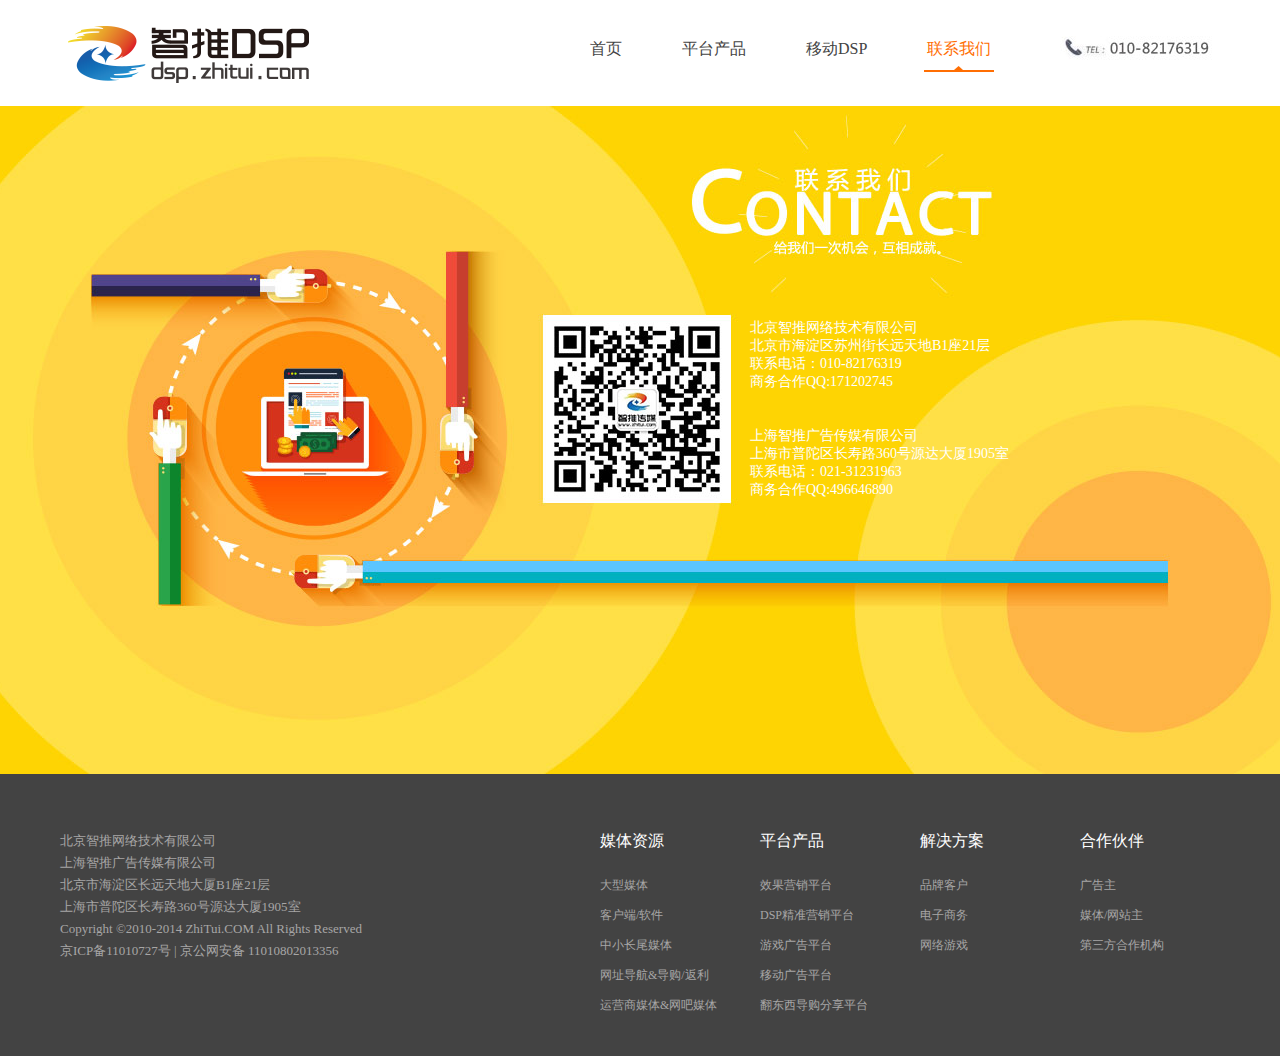
<file: zhitui/Catact.html>
<!DOCTYPE html PUBLIC "-//W3C//DTD XHTML 1.0 Transitional//EN" "http://www.w3.org/TR/xhtml1/DTD/xhtml1-transitional.dtd">
<html xmlns="http://www.w3.org/1999/xhtml">
<head>
<meta http-equiv="Content-Type" content="text/html; charset=utf-8" />
<title>智推传媒 - 智能推广精准营销平台</title>
<link rel="stylesheet" type="text/css" href="style/style.css">
<script type='text/javascript' src='js/jquery-1.7.2.min.js'></script>
<script type="text/javascript" src="js/superslide.2.1.js"></script>
<script type="text/javascript" src="js/gotoTop.js"></script>
<script type="text/javascript">
$(function(){
    $(".backToTop").goToTop();
    $(window).bind('scroll resize',function(){
        $(".backToTop").goToTop({
            pageWidth:1180,
            duration:0
        });
    });
});
//function t_close(){
//  $(".tips").hide();
//}
//setInterval(function(){
//  $(".tips").off
//  t_close();              
//},5000);
</script>
<!--IE6透明判断-->
<!--[if IE 6]>
<script src="js/DD_belatedPNG_0.0.8a-min.js"></script>
<script>
DD_belatedPNG.fix('.flash_bar,#tit_fc1,#tit_fc2,#tit_fc3,#tit_fc4,#flashLine');
</script>
<![endif]-->
<style>
/* 焦点图 */
img {border:0;}
.fullSlide {width:100%;position:relative;height:450px;}
.fullSlide .bd {margin:0 auto;position:relative;z-index:0;overflow:hidden;}
.fullSlide .bd ul {width:100% !important;}
.fullSlide .bd li {width:100% !important;height:450px;overflow:hidden;text-align:center;}
.fullSlide .bd li a {display:block;height:450px;}
.fullSlide .hd {width:100%;position:absolute;z-index:1;bottom:0;left:0;height:30px;line-height:30px;}
.fullSlide .hd ul {text-align:center;}
.fullSlide .hd ul li {cursor:pointer;display:inline-block;*display:inline;zoom:1;width:8px; height:8px;margin:5px;overflow:hidden;background:url(images/tg_flash_p.png);filter:alpha(opacity=50);opacity:0.5;line-height:999px;}
.fullSlide .hd ul .on {width:8px; height:8px;/* background: url(images/tg_flash_p.png) no-repeat 0px 0px;*/ cursor:pointer;
background:url(images/tg_flash_p2.png) no-repeat 0px 0px; _background:none; _filter:progid:DXImageTransform.Microsoft.AlphaImageLoader(src="images/tg_flash_p2.png" ,sizingMethod="crop"); margin:5px;}
.fullSlide .prev,.fullSlide .next {display:block;position:absolute;z-index:1;top:50%;margin-top:-30px;left:15%;z-index:1;width:60px;height:75px;
background:url(images/slider-arrow.png) -195px -107px  no-repeat;cursor:pointer;filter:alpha(opacity=50);opacity:0.5;display:none;}
.fullSlide .next {left:auto;right:15%;background-position:-4px -107px;}

/* 返回顶部 */
a.backToTop{width:60px; height:60px; background:#eaeaea url(images/top.gif) no-repeat -51px 0; text-indent:-999em}
a.backToTop:hover{background-position:-113px 0}

/*图片循环轮播css  
.switch{height:310px;overflow:hidden;position:relative;margin:0px auto;}

.switch ul{width:2500px;height:310px;position:absolute;top:0;left:0;margin:0;padding:0;}
.switch ul li{float:left;width:710px;}
#focusNum{width:160px;height:30px;overflow:hidden;margin:0 auto;}
#focusNum a{display:block; float:left; width:12px; height:12px; background:url(images/in_47.jpg) no-repeat; margin-right:16px;}
#focusNum a:hover{background:url(images/in_45.jpg) no-repeat;}
#focusNum a.hoverCl{background:url(images/in_45.jpg) no-repeat;}
*/
</style>
</head>

<body>
<!--<div class="tips">
    <div class="t_btn"><a href="javascript:t_close();">X</a></div>
    <div class="t_content">
        效果营销平台（CPS联盟平台）请访问 &nbsp;&nbsp;<a href="http://union.zhitui.com" target="_blank"><b>union.zhitui.com</b></a> &nbsp;，&nbsp;感谢大家一直以来的支持与信任！
    </div>
</div>-->
<div class="pub_h">
  <div class="main_c pr">
    <h1 class="m_logo"><a href="/"><a href="/"><img src="images/logo.png" width="260" height="90" /></a></a></h1>
    <div class="m_nav">
        <a href="index.html" title="首页" >首页</a>
        <a href="Product.html"  title="平台产品">平台产品</a>
        <a href="MobileDsp.html"  title="移动DSP" >移动DSP</a>
        <a href="Catact.html" class="nvb" title="联系我们" >联系我们</a>
    </div>
    <div><span class="phone"><img src="images/contact_phone.jpg"></span></div>
  </div>
</div>
  <div class="dsp4">
    <div class="dsp4_area">
      <div class="txt">
          北京智推网络技术有限公司</br>
          北京市海淀区苏州街长远天地B1座21层</br>
          联系电话：010-82176319</br>
          商务合作QQ:171202745</br>
</br></br>

          上海智推广告传媒有限公司</br>
          上海市普陀区长寿路360号源达大厦1905室</br>
          联系电话：021-31231963</br>
          商务合作QQ:496646890</br>
       </div>
    </div>

    
  </div> 
</div> 
</div>   
<!-- 合作开始 —-->

  </div>
<!-- 合作结束—-->

<!-- 页脚开始-->  
    <div class="c f">
       <div class="fot">
           <div class="foo">
              <span class="bs">北京智推网络技术有限公司</span><br />
              <span class="bs">上海智推广告传媒有限公司</span><br />
              北京市海淀区长远天地大厦B1座21层<br />
              上海市普陀区长寿路360号源达大厦1905室<br />
              Copyright ©2010-2014 ZhiTui.COM All Rights Reserved<br/>
              <a href="" style="color:#a7a6a6;">京ICP备11010727号</a>&nbsp;|&nbsp;京公网安备 11010802013356
           </div>
           <div class="foa">
              <div class="fta"><a href="http://www.zhitui.com/media.html" target="_blank">媒体资源</a></div>
              <div class="ftb">
                  <a href="http://www.zhitui.com/media.html?#md3" target="_blank">大型媒体</a><br />
                  <a href="http://www.zhitui.com/media.html?#md4" target="_blank">客户端/软件</a><br />
                  <a href="http://www.zhitui.com/media.html?#md2" target="_blank">中小长尾媒体</a><br />
                  <a href="http://www.zhitui.com/media.html?#md5" target="_blank">网址导航&amp;导购/返利</a><br />
                  <a href="http://www.zhitui.com/media.html?#md7" target="_blank">运营商媒体&amp;网吧媒体</a>
             </div>
           </div>
           <div class="foa">
              <div class="fta"><a href="http://www.zhitui.com/products.html" target="_blank">平台产品</a></div>
              <div class="ftb">
                <a href="http://www.zhitui.com/products.html?#cp1" target="_blank">效果营销平台</a><br />
                <a href="http://www.zhitui.com/products.html?#cp2" target="_blank">DSP精准营销平台</a><br />
                <a href="http://www.zhitui.com/products.html?#cp3" target="_blank">游戏广告平台</a><br />
                <a href="http://www.zhitui.com/products.html?#cp4" target="_blank">移动广告平台</a><br />
                <a href="http://www.zhitui.com/products.html?#cp5" target="_blank">翻东西导购分享平台</a>
              </div>
           </div>
           <div class="foa">
              <div class="fta"><a href="http://www.zhitui.com/solution.html" target="_blank">解决方案</a></div>
              <div class="ftb">
                 <a href="http://www.zhitui.com/solution.html?#st_03" target="_blank">品牌客户</a><br />
                 <a href="http://www.zhitui.com/solution.html?#st_01" target="_blank">电子商务</a><br />
                 <a href="http://www.zhitui.com/solution.html?#st_02" target="_blank">网络游戏</a><br />
             </div>
           </div>
           <div class="foa">
              <div class="fta"><a href="http://www.zhitui.com/partner.html" target="_blank">合作伙伴</a></div>
              <div class="ftb">
                 <a href="http://www.zhitui.com/partner.html?#pter_01" target="_blank">广告主</a><br />
                 <a href="http://www.zhitui.com/partner.html?#pter_02" target="_blank">媒体/网站主</a><br />
                 <a href="http://www.zhitui.com/partner.html?#pter_03" target="_blank">第三方合作机构</a>
              </div>
           </div>
       
       </div>
    
    </div>
<!-- 页脚结束-->   
</body>
</html>
</file>
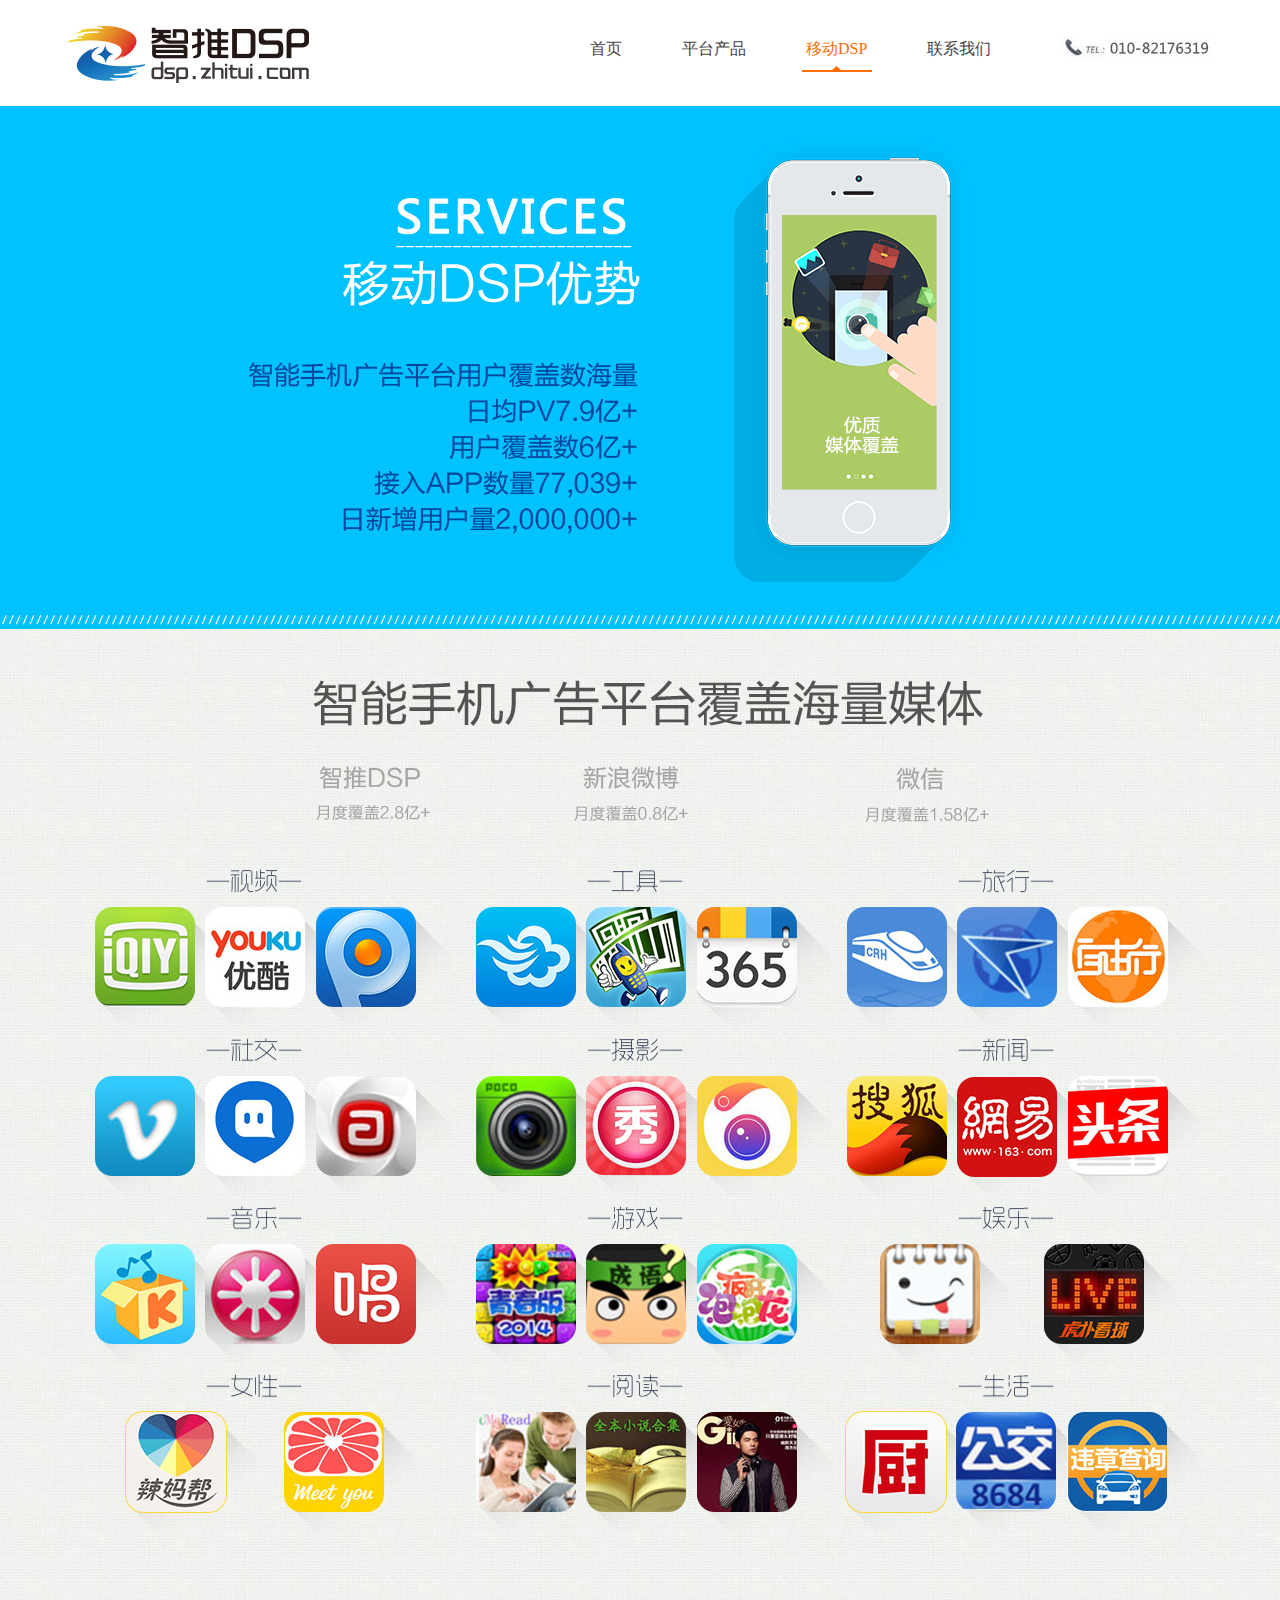
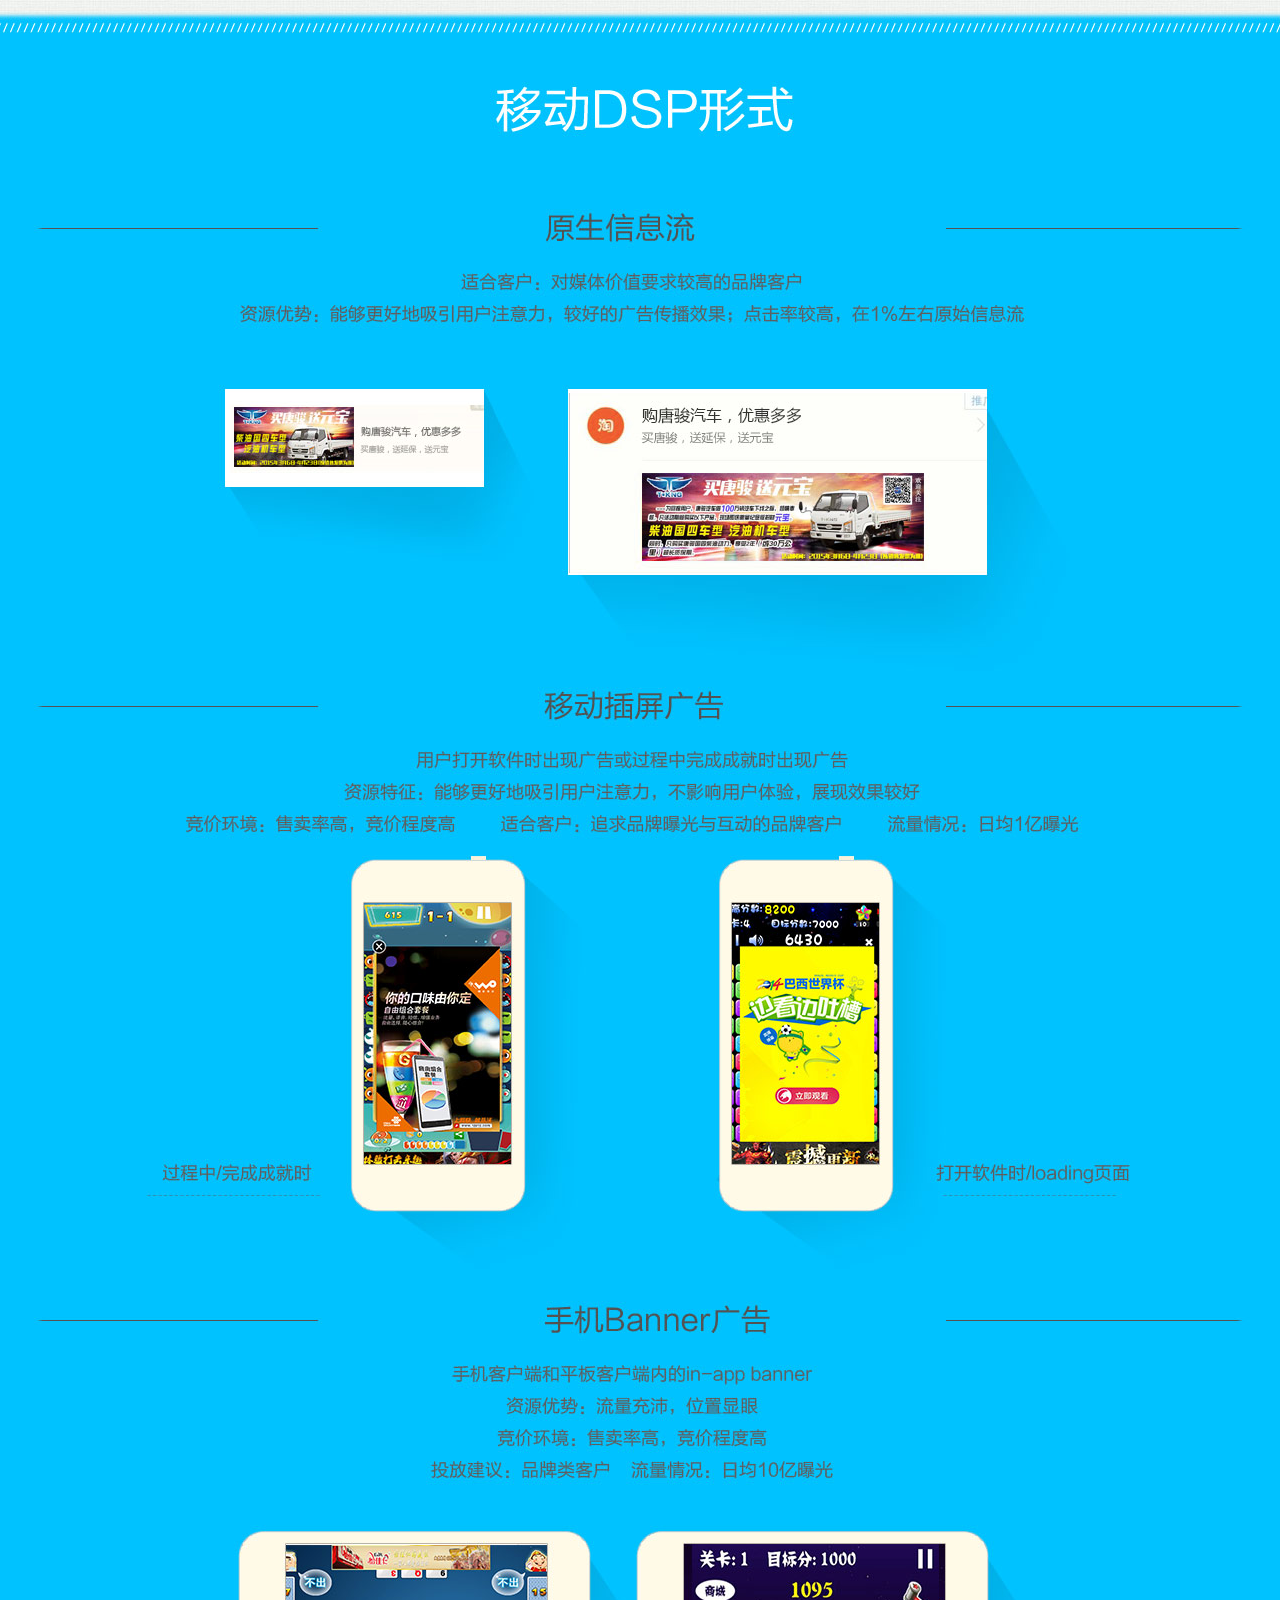
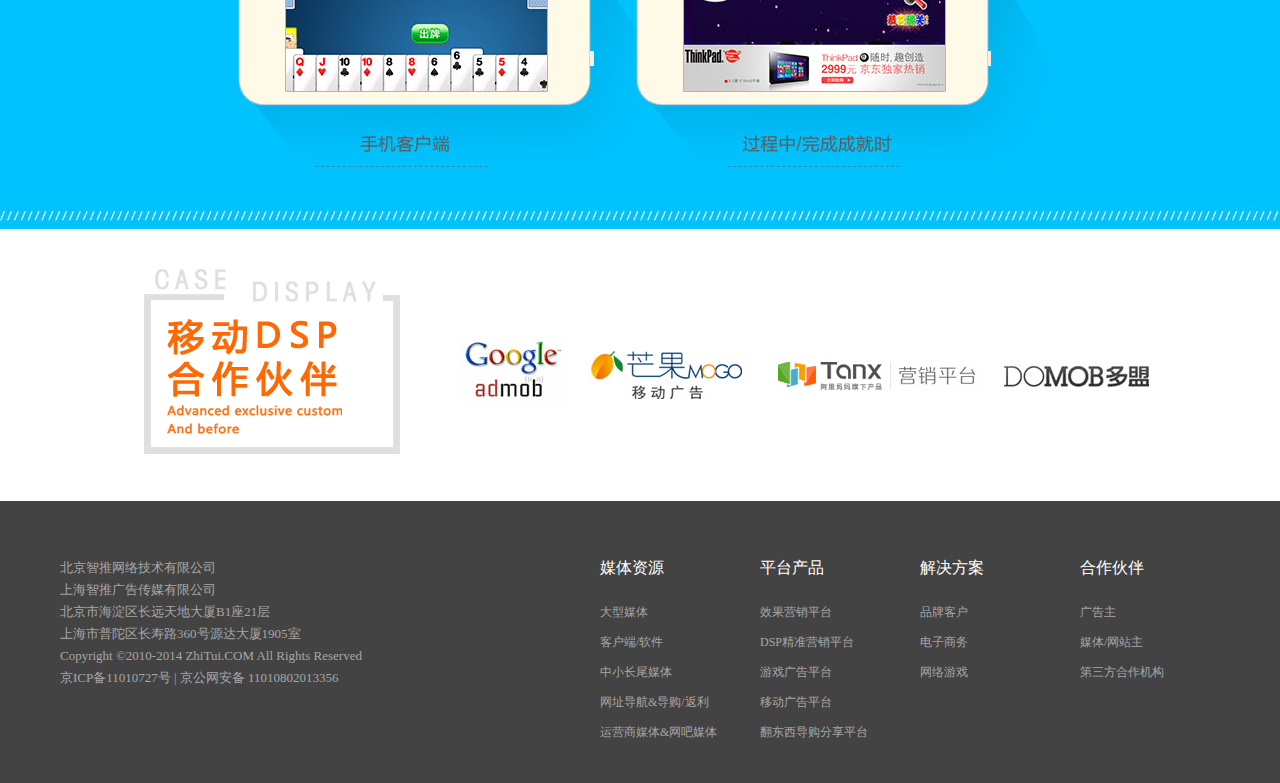
<file: zhitui/MobileDsp.html>
<!DOCTYPE html PUBLIC "-//W3C//DTD XHTML 1.0 Transitional//EN" "http://www.w3.org/TR/xhtml1/DTD/xhtml1-transitional.dtd">
<html xmlns="http://www.w3.org/1999/xhtml">
<head>
<meta http-equiv="Content-Type" content="text/html; charset=utf-8" />
<title>智推传媒 - 智能推广精准营销平台</title>
<link rel="stylesheet" type="text/css" href="style/style.css">
<script type='text/javascript' src='js/jquery-1.7.2.min.js'></script>
<script type="text/javascript" src="js/superslide.2.1.js"></script>
<script type="text/javascript" src="js/gotoTop.js"></script>
<script type="text/javascript">
$(function(){
    $(".backToTop").goToTop();
    $(window).bind('scroll resize',function(){
        $(".backToTop").goToTop({
            pageWidth:1180,
            duration:0
        });
    });
});
//function t_close(){
//  $(".tips").hide();
//}
//setInterval(function(){
//  $(".tips").off
//  t_close();              
//},5000);
</script>
<!--IE6透明判断-->
<!--[if IE 6]>
<script src="js/DD_belatedPNG_0.0.8a-min.js"></script>
<script>
DD_belatedPNG.fix('.flash_bar,#tit_fc1,#tit_fc2,#tit_fc3,#tit_fc4,#flashLine');
</script>
<![endif]-->
<style>
/* 焦点图 */
img {border:0;}
.fullSlide {width:100%;position:relative;height:450px;}
.fullSlide .bd {margin:0 auto;position:relative;z-index:0;overflow:hidden;}
.fullSlide .bd ul {width:100% !important;}
.fullSlide .bd li {width:100% !important;height:450px;overflow:hidden;text-align:center;}
.fullSlide .bd li a {display:block;height:450px;}
.fullSlide .hd {width:100%;position:absolute;z-index:1;bottom:0;left:0;height:30px;line-height:30px;}
.fullSlide .hd ul {text-align:center;}
.fullSlide .hd ul li {cursor:pointer;display:inline-block;*display:inline;zoom:1;width:8px; height:8px;margin:5px;overflow:hidden;background:url(images/tg_flash_p.png);filter:alpha(opacity=50);opacity:0.5;line-height:999px;}
.fullSlide .hd ul .on {width:8px; height:8px;/* background: url(images/tg_flash_p.png) no-repeat 0px 0px;*/ cursor:pointer;
background:url(images/tg_flash_p2.png) no-repeat 0px 0px; _background:none; _filter:progid:DXImageTransform.Microsoft.AlphaImageLoader(src="images/tg_flash_p2.png" ,sizingMethod="crop"); margin:5px;}
.fullSlide .prev,.fullSlide .next {display:block;position:absolute;z-index:1;top:50%;margin-top:-30px;left:15%;z-index:1;width:60px;height:75px;
background:url(images/slider-arrow.png) -195px -107px  no-repeat;cursor:pointer;filter:alpha(opacity=50);opacity:0.5;display:none;}
.fullSlide .next {left:auto;right:15%;background-position:-4px -107px;}

/* 返回顶部 */
a.backToTop{width:60px; height:60px; background:#eaeaea url(images/top.gif) no-repeat -51px 0; text-indent:-999em}
a.backToTop:hover{background-position:-113px 0}

/*图片循环轮播css  
.switch{height:310px;overflow:hidden;position:relative;margin:0px auto;}

.switch ul{width:2500px;height:310px;position:absolute;top:0;left:0;margin:0;padding:0;}
.switch ul li{float:left;width:710px;}
#focusNum{width:160px;height:30px;overflow:hidden;margin:0 auto;}
#focusNum a{display:block; float:left; width:12px; height:12px; background:url(images/in_47.jpg) no-repeat; margin-right:16px;}
#focusNum a:hover{background:url(images/in_45.jpg) no-repeat;}
#focusNum a.hoverCl{background:url(images/in_45.jpg) no-repeat;}
*/
</style>
</head>

<body>

<div class="pub_h">
  <div class="main_c pr">
    <h1 class="m_logo"><a href="/"><a href="/"><img src="images/logo.png" width="260" height="90" /></a></a></h1>
    <div class="m_nav">
        <a href="index.html" title="首页" >首页</a>
        <a href="Product.html"  title="平台产品">平台产品</a>
        <a href="MobileDsp.html" class="nvb"  title="移动DSP" >移动DSP</a>
        <a href="Catact.html"  title="联系我们" >联系我们</a>
    </div>
    <div><span class="phone"><img src="images/contact_phone.jpg"></span></div>
  </div>
</div>
<div class="dsp7"></div>
<div class="dsp8"></div>
<div class="dsp9"></div>
<div class="dsp10"></div>
<div class="dsp11"></div>
<div class="dsp12"></div>
<div class="dsp13"></div>
<div class="dsp14"></div>
<div class="dsp15"></div>
<div class="dsp16"></div>
<div class="dsp17"></div>
</div>
    
  </div> 
</div> 
</div>   
<!-- 合作开始 —-->

  </div>
<!-- 合作结束—-->

<!-- 页脚开始-->  
    <div class="c f">
       <div class="fot">
           <div class="foo">
              <span class="bs">北京智推网络技术有限公司</span><br />
              <span class="bs">上海智推广告传媒有限公司</span><br />
              北京市海淀区长远天地大厦B1座21层<br />
              上海市普陀区长寿路360号源达大厦1905室<br />
              Copyright ©2010-2014 ZhiTui.COM All Rights Reserved<br/>
              <a href="" style="color:#a7a6a6;">京ICP备11010727号</a>&nbsp;|&nbsp;京公网安备 11010802013356
           </div>
           <div class="foa">
              <div class="fta"><a href="http://www.zhitui.com/media.html" target="_blank">媒体资源</a></div>
              <div class="ftb">
                  <a href="http://www.zhitui.com/media.html?#md3" target="_blank">大型媒体</a><br />
                  <a href="http://www.zhitui.com/media.html?#md4" target="_blank">客户端/软件</a><br />
                  <a href="http://www.zhitui.com/media.html?#md2" target="_blank">中小长尾媒体</a><br />
                  <a href="http://www.zhitui.com/media.html?#md5" target="_blank">网址导航&amp;导购/返利</a><br />
                  <a href="http://www.zhitui.com/media.html?#md7" target="_blank">运营商媒体&amp;网吧媒体</a>
             </div>
           </div>
           <div class="foa">
              <div class="fta"><a href="http://www.zhitui.com/products.html" target="_blank">平台产品</a></div>
              <div class="ftb">
                <a href="http://www.zhitui.com/products.html?#cp1" target="_blank">效果营销平台</a><br />
                <a href="http://www.zhitui.com/products.html?#cp2" target="_blank">DSP精准营销平台</a><br />
                <a href="http://www.zhitui.com/products.html?#cp3" target="_blank">游戏广告平台</a><br />
                <a href="http://www.zhitui.com/products.html?#cp4" target="_blank">移动广告平台</a><br />
                <a href="http://www.zhitui.com/products.html?#cp5" target="_blank">翻东西导购分享平台</a>
              </div>
           </div>
           <div class="foa">
              <div class="fta"><a href="http://www.zhitui.com/solution.html" target="_blank">解决方案</a></div>
              <div class="ftb">
                 <a href="http://www.zhitui.com/solution.html?#st_03" target="_blank">品牌客户</a><br />
                 <a href="http://www.zhitui.com/solution.html?#st_01" target="_blank">电子商务</a><br />
                 <a href="http://www.zhitui.com/solution.html?#st_02" target="_blank">网络游戏</a><br />
             </div>
           </div>
           <div class="foa">
              <div class="fta"><a href="http://www.zhitui.com/partner.html" target="_blank">合作伙伴</a></div>
              <div class="ftb">
                 <a href="http://www.zhitui.com/partner.html?#pter_01" target="_blank">广告主</a><br />
                 <a href="http://www.zhitui.com/partner.html?#pter_02" target="_blank">媒体/网站主</a><br />
                 <a href="http://www.zhitui.com/partner.html?#pter_03" target="_blank">第三方合作机构</a>
              </div>
           </div>
       
       </div>
    
    </div>
<!-- 页脚结束-->   
</body>
</html>
</file>
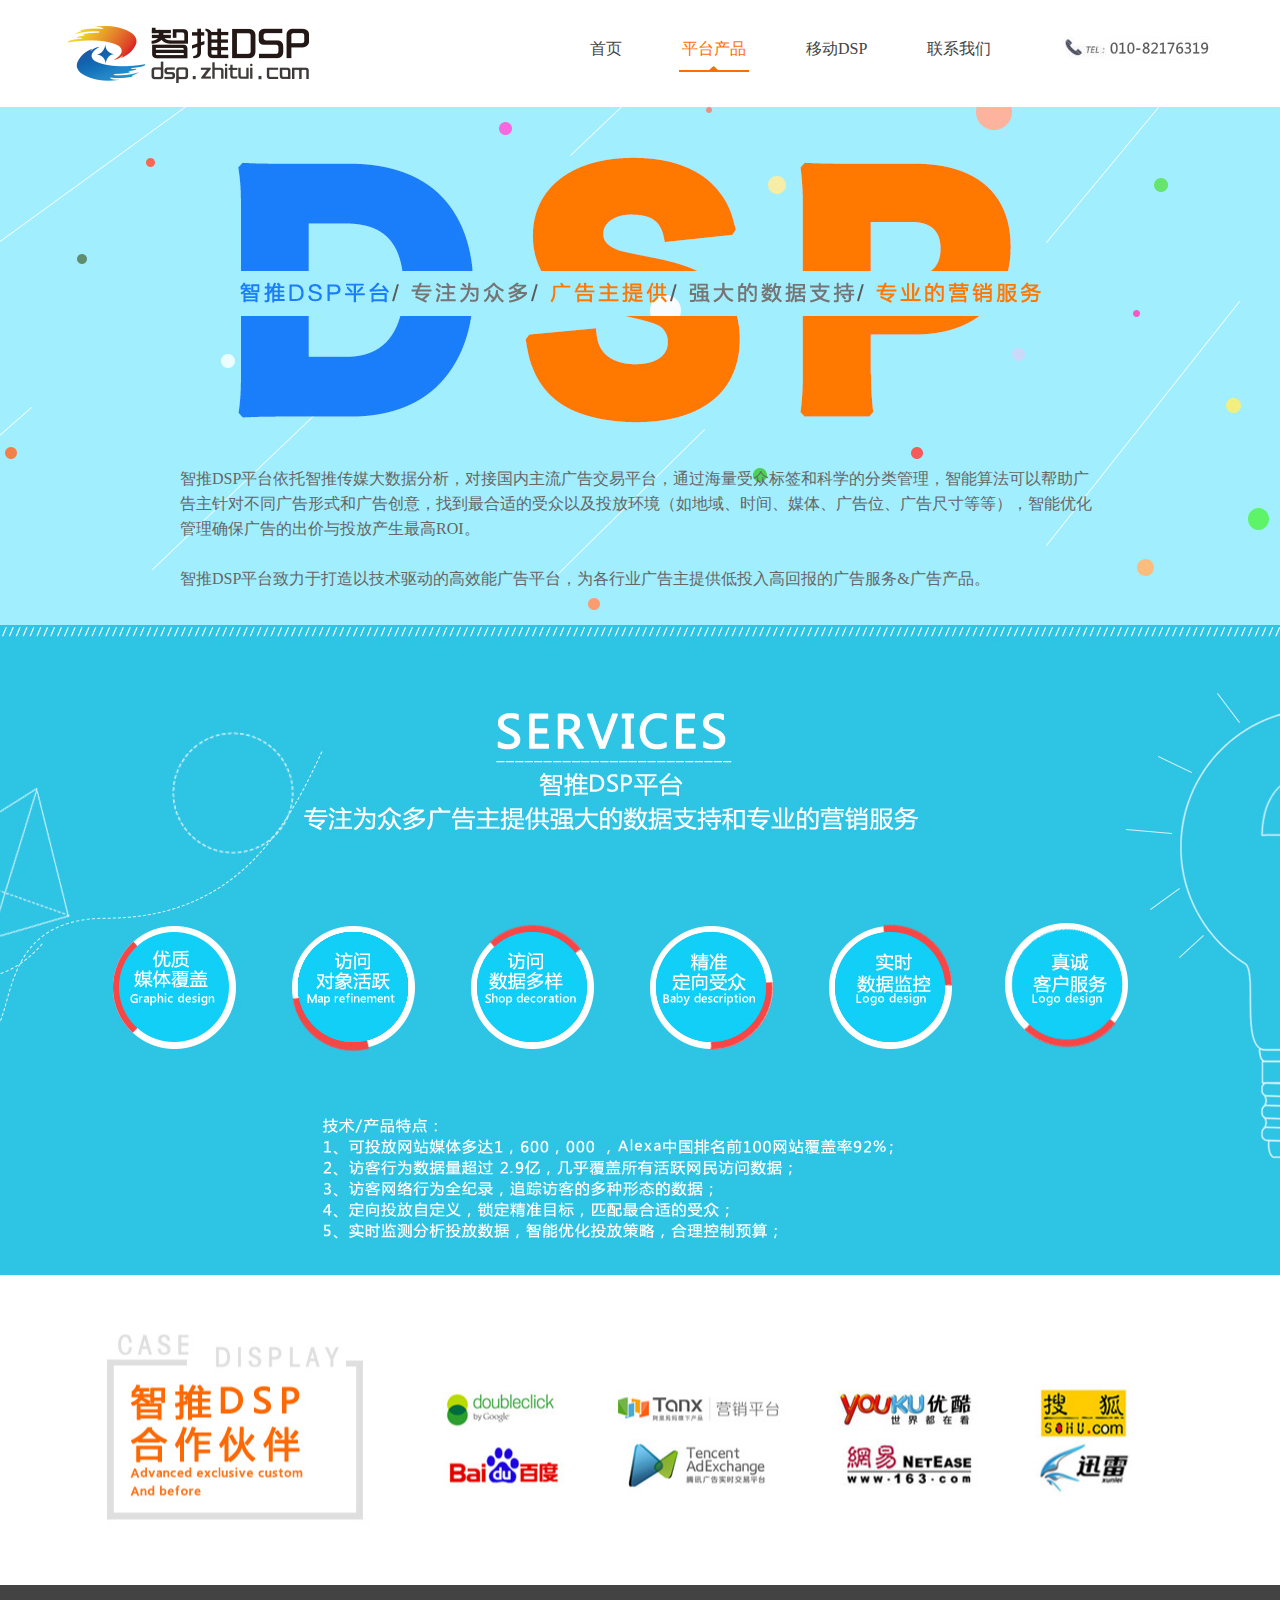
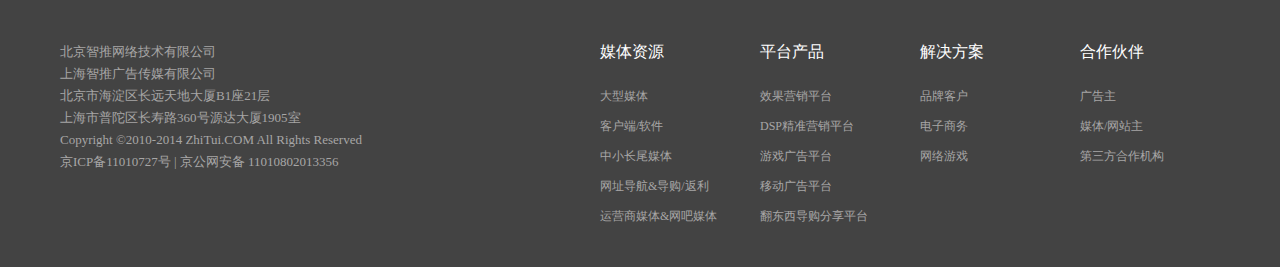
<file: zhitui/Product.html>
<!DOCTYPE html PUBLIC "-//W3C//DTD XHTML 1.0 Transitional//EN" "http://www.w3.org/TR/xhtml1/DTD/xhtml1-transitional.dtd">
<!-- saved from url=(0034)./Product.html -->
<html xmlns="http://www.w3.org/1999/xhtml"><head>
<meta http-equiv="Content-Type" content="text/html; charset=UTF-8"></meta>
<title>智能推广精准营销平台</title>
<link rel="stylesheet" type="text/css" href="./style/style.css"></link>
<script type="text/javascript" src="./js/jquery-1.7.2.min.js"></script>
<script type="text/javascript" src="./js/superslide.2.1.js"></script>
<script type="text/javascript" src="./js/gotoTop.js"></script>
<script type="text/javascript">
$(function(){
    $(".backToTop").goToTop();
    $(window).bind('scroll resize',function(){
        $(".backToTop").goToTop({
            pageWidth:1180,
            duration:0
        });
    });
});

</script>
<!--IE6透明判断-->
<!--[if IE 6]>
<script src="js/DD_belatedPNG_0.0.8a-min.js"></script>
<script>
DD_belatedPNG.fix('.flash_bar,#tit_fc1,#tit_fc2,#tit_fc3,#tit_fc4,#flashLine');
</script>
<![endif]-->
<style>
/* 焦点图 */
img {border:0;}
.fullSlide {width:100%;position:relative;height:450px;}
.fullSlide .bd {margin:0 auto;position:relative;z-index:0;overflow:hidden;}
.fullSlide .bd ul {width:100% !important;}
.fullSlide .bd li {width:100% !important;height:450px;overflow:hidden;text-align:center;}
.fullSlide .bd li a {display:block;height:450px;}
.fullSlide .hd {width:100%;position:absolute;z-index:1;bottom:0;left:0;height:30px;line-height:30px;}
.fullSlide .hd ul {text-align:center;}
.fullSlide .hd ul li {cursor:pointer;display:inline-block;*display:inline;zoom:1;width:8px; height:8px;margin:5px;overflow:hidden;background:url(images/tg_flash_p.png);filter:alpha(opacity=50);opacity:0.5;line-height:999px;}
.fullSlide .hd ul .on {width:8px; height:8px;/* background: url(images/tg_flash_p.png) no-repeat 0px 0px;*/ cursor:pointer;
background:url(images/tg_flash_p2.png) no-repeat 0px 0px; _background:none; _filter:progid:DXImageTransform.Microsoft.AlphaImageLoader(src="images/tg_flash_p2.png" ,sizingMethod="crop"); margin:5px;}
.fullSlide .prev,.fullSlide .next {display:block;position:absolute;z-index:1;top:50%;margin-top:-30px;left:15%;z-index:1;width:60px;height:75px;
background:url(images/slider-arrow.png) -195px -107px  no-repeat;cursor:pointer;filter:alpha(opacity=50);opacity:0.5;display:none;}
.fullSlide .next {left:auto;right:15%;background-position:-4px -107px;}

/* 返回顶部 */
a.backToTop{width:60px; height:60px; background:#eaeaea url(images/top.gif) no-repeat -51px 0; text-indent:-999em}
a.backToTop:hover{background-position:-113px 0}

/*图片循环轮播css  
.switch{height:310px;overflow:hidden;position:relative;margin:0px auto;}

.switch ul{width:2500px;height:310px;position:absolute;top:0;left:0;margin:0;padding:0;}
.switch ul li{float:left;width:710px;}
#focusNum{width:160px;height:30px;overflow:hidden;margin:0 auto;}
#focusNum a{display:block; float:left; width:12px; height:12px; background:url(images/in_47.jpg) no-repeat; margin-right:16px;}
#focusNum a:hover{background:url(images/in_45.jpg) no-repeat;}
#focusNum a.hoverCl{background:url(images/in_45.jpg) no-repeat;}
*/
</style>
</head>

<body>

<div class="pub_h">
  <div class="main_c pr">
    <h1 class="m_logo"><a href="./"></a><a href="./">
    <img src="./images/logo.png" width="260" height="90"></img></a></h1>
    <div class="m_nav">
        <a href="./index.html" title="首页">首页</a>
        <a href="./Product.html" class="nvb" title="平台产品">平台产品</a>
        <a href="./MobileDsp.html" title="移动DSP">移动DSP</a>
        <a href="./Catact.html" title="联系我们">联系我们</a>
    </div>
    <div><span class="phone"><img src="./images/contact_phone.jpg"></img></span></div>
  </div>
</div>
  <div class="dsp1">
    <div class="dsp1_txt">
      智推DSP平台依托智推传媒大数据分析，对接国内主流广告交易平台，通过海量受众标签和科学的分类管理，智能算法可以帮助广告主针对不同广告形式和广告创意，找到最合适的受众以及投放环境（如地域、时间、媒体、广告位、广告尺寸等等），智能优化管理确保广告的出价与投放产生最高ROI。<br><br>
     
    智推DSP平台致力于打造以技术驱动的高效能广告平台，为各行业广告主提供低投入高回报的广告服务&amp;广告产品。
    </div>
  </div>
    
  <div class="dsp2"></div>
  <div class="dsp3"></div>
 
   
<!-- 合作开始 —-->

  
<!-- 合作结束—-->

<!-- 页脚开始-->  
   <div class="c f">
       <div class="fot">
           <div class="foo">
              <span class="bs">北京智推网络技术有限公司</span><br>
              <span class="bs">上海智推广告传媒有限公司</span><br>
              北京市海淀区长远天地大厦B1座21层<br>
              上海市普陀区长寿路360号源达大厦1905室<br>
              Copyright ©2010-2014 ZhiTui.COM All Rights Reserved<br>
              <a href="./Product.html" style="color:#a7a6a6;">京ICP备11010727号</a>&nbsp;|&nbsp;京公网安备 11010802013356
           </div>
           <div class="foa">
              <div class="fta"><a href="http://www.zhitui.com/media.html" target="_blank">媒体资源</a></div>
              <div class="ftb">
                  <a href="http://www.zhitui.com/media.html?#md3" target="_blank">大型媒体</a><br>
                  <a href="http://www.zhitui.com/media.html?#md4" target="_blank">客户端/软件</a><br>
                  <a href="http://www.zhitui.com/media.html?#md2" target="_blank">中小长尾媒体</a><br>
                  <a href="http://www.zhitui.com/media.html?#md5" target="_blank">网址导航&amp;导购/返利</a><br>
                  <a href="http://www.zhitui.com/media.html?#md7" target="_blank">运营商媒体&amp;网吧媒体</a>
             </div>
           </div>
           <div class="foa">
              <div class="fta"><a href="http://www.zhitui.com/products.html" target="_blank">平台产品</a></div>
              <div class="ftb">
                <a href="http://www.zhitui.com/products.html?#cp1" target="_blank">效果营销平台</a><br>
                <a href="http://www.zhitui.com/products.html?#cp2" target="_blank">DSP精准营销平台</a><br>
                <a href="http://www.zhitui.com/products.html?#cp3" target="_blank">游戏广告平台</a><br>
                <a href="http://www.zhitui.com/products.html?#cp4" target="_blank">移动广告平台</a><br>
                <a href="http://www.zhitui.com/products.html?#cp5" target="_blank">翻东西导购分享平台</a>
              </div>
           </div>
           <div class="foa">
              <div class="fta"><a href="http://www.zhitui.com/solution.html" target="_blank">解决方案</a></div>
              <div class="ftb">
                 <a href="http://www.zhitui.com/solution.html?#st_03" target="_blank">品牌客户</a><br>
                 <a href="http://www.zhitui.com/solution.html?#st_01" target="_blank">电子商务</a><br>
                 <a href="http://www.zhitui.com/solution.html?#st_02" target="_blank">网络游戏</a><br>
             </div>
           </div>
           <div class="foa">
              <div class="fta"><a href="http://www.zhitui.com/partner.html" target="_blank">合作伙伴</a></div>
              <div class="ftb">
                 <a href="http://www.zhitui.com/partner.html?#pter_01" target="_blank">广告主</a><br>
                 <a href="http://www.zhitui.com/partner.html?#pter_02" target="_blank">媒体/网站主</a><br>
                 <a href="http://www.zhitui.com/partner.html?#pter_03" target="_blank">第三方合作机构</a>
              </div>
           </div>
       
       </div>
    
    </div>
<!-- 页脚结束-->   


<a href="javascript:;" class="backToTop" title="返回顶部" style="display: none; position: fixed; top: 566px; left: 1320.5px;">返回顶部</a></body></html>
</file>
<file: zhitui/style/style.css>
@charset "utf-8";
/* CSS Document */

body{background-color:#FFF;margin:0 auto;padding:0;font-family:"微软雅黑"; color:#434343;}
body, h1, h2, h3, h4, h5, h6, hr, p, blockquote, dl, dt, dd, ul, ol, li, pre, form, fieldset, legend, button, input, textarea, th, td {margin: 0;padding: 0;}
img { border: none; }
body, button, input, select, textarea {font-family:"微软雅黑"; }
h3, h4 {font-weight: normal;}
dl, ol, dt, dd, ul, li, form, h1, h2, h3, h4, h5, h6 { list-style: none outside none; margin: 0;padding: 0;}
p, li, div {  line-height: 22px;} 
a {color: #434343;text-decoration: none;}
a:hover {color: #FF6E03;}

/*导航*/
.m_logo{ float:left; width:320px; padding-top: 10px; padding-left:20px;}
.main_c{ width:1200px; margin:0 auto; height:106px;}
.m_nav{ float:left; width:500px;  padding-top:26px; padding-left: 180px;}
.m_nav a{ display:block; float:left; font-size:16px; padding: 12px 30px;}
.nvb{ background:url(../images/nav_line.png) no-repeat; background-position:center 40px; color: #FF6E03;}
.phone{ float:left; padding-top: 28px; }

.banner { height:450px; overflow: hidden;position: relative;}
img{border:none;}
#flash { width:1320px; height:450px; overflow:hidden; margin:0 auto; clear:both; position:relative;}
#flash a {width:1320px; height:450px;  display:none;}
#flash img { width:1320px; height:450px; /* display:none;*/}
.flash_bar { width:520px; padding-left:590px; z-index:69; height:30px; overflow:hidden; position:absolute;padding-top:13px!important; padding-top:12px; bottom:0px; left:0px; text-align:center;}
.flash_bar .dq { display:block; float:left; width:8px; height:8px; margin:5px 5px; /* background: url(../images/tg_flash_p.png) no-repeat 0px 0px;*/ cursor:pointer;
background:url(../images/tg_flash_p.png) no-repeat 0px 0px; _background:none; _filter:progid:DXImageTransform.Microsoft.AlphaImageLoader(src="../images/tg_flash_p.png" ,sizingMethod="crop"); }
.flash_bar .no { display:block; float:left; width:8px; height:8px; margin:5px 5px; /* background: url(../images/tg_flash_p.png) no-repeat 0px 0px;*/ cursor:pointer;
background:url(../images/tg_flash_p2.png) no-repeat 0px 0px; _background:none; _filter:progid:DXImageTransform.Microsoft.AlphaImageLoader(src="../images/tg_flash_p2.png" ,sizingMethod="crop"); }
#flashBg { height:450px; overflow:hidden; width:100%; clear:both; margin:0; padding:0;}
#flashLine {background:url(../images/touming.png) repeat-x center bottom;height:400px; width:100%; clear:both;}
   
a{ text-decoration:none;}   
.c{ margin:0 auto;}
.c_bg{ background-color:#8daeef;}
.in{ height:300px; width:1200px; margin:0 auto;}
.lg{ width:400px; float:left; text-align:center; padding-top:30px; background:url(../images/lg_split.jpg) no-repeat right;}
.lg_r{width:400px; float:left; text-align:center; padding-top:30px; background: none;}
.lgs_00 a,.lgs_01 a,.lgs_02 a,.lgs_03 a,.lgs_04 a{ display:block;  height:150px; margin:0 65px; } 
.lgc{ font-size:16px; height:135px; margin: 20px 65px 20px 65px; text-align: left; color: #8a8a8a;}
.lgc a{ display: block; width: 274px; height: 60px;  background: url(../images/btn_apply.png) no-repeat;}
.lgc a:hover{ display: block; width: 274px; height: 60px;  background: url(../images/btn_apply_hover.png) no-repeat;}

.h{ background:#f7f8f9;} 
.hz{ height:320px; width:1200px; margin:0 auto;}

.hzt{font-size:28px; color: #ff742c; height:60px;  padding-left:20px;}
.hzr{ width:400px; float:left;}

.hzc{ height:211px; background: #ffffff;}

/****----- 成功案例--- *******/
.switch{ width: 1200px; height: 211px; float: left; overflow:hidden;position:relative;margin:0px auto;}
.ad_img{ float: left;  width: 313px; height:180px; padding-right: 27px;}
.ad_con{ float: left; width: 650px; height: 180px; }
.ad_con h2 { float: left;}
.ad_con h2 a{ color: #117dd7; color: 24px; height: 64px; line-height: 64px;}
.ad_con p{float: left;}
.ad_con p{ float: color:#333; font-size: 14px;}
.ad_code{ float: left; padding: 30px 40px 30px 40px}

.ad_arrow{ width: 1200px; height: 30px; float: left; text-align: center; }
.ad_arrow ul{ margin: 0 auto; height: 30px; width: 300px;}
.ad_arrow li{ float: left;  padding: 0 10px;}


.f{ background:#434343;}
.fot{ height:226px; width:1200px; margin:0 auto; color:#a7a6a6; font-size:12px; line-height:30px; padding-top:56px;}
.fot a:hover{ color:#FF6E03;}
.foo{ width:540px; float:left; font-size:13px; padding-left:20px;}
.foa{ float:left; width:160px;}
.ftb a{ color:#a7a6a6; line-height:30px;}
.fta{ color:#FFF; font-size:16px; height:40px;}
.fta a {color:#ffffff;}
.ff{ margin:0 auto;}
.ff a{ display:block; float:left; width:12px; height:12px; background:url(../images/in_47.jpg) no-repeat; margin-right:16px;}
.ff a:hover{background:url(../images/in_45.jpg) no-repeat;}
.fs{ margin:0 auto; width:90px;}
.mtj{ background:url(../images/mt_02.jpg) no-repeat; height:1420px; background-position:center -20px;}
.mt{  padding:0 0 0 40px; width:1160px; margin:0 auto; overflow:hidden;}
.mtjd{margin:0 auto; width:1200px; overflow:hidden; height:880px;}
.md1 a,.md2 a,.md3 a,.md4 a,.md5 a,.md6 a,.md7 a{ display:block; width:110px; height:110px;}
.md1{
	left: 180px;
	top: 382px;
	width: 90px;
	height: 90px;
	position: relative;
	overflow: hidden;
}
.md2{
	left: 76px;
	top: 195px;
	width: 109px;
	height: 92px;
	position: relative;
	overflow:hidden;
}
.md3{
	left: 168px;
	top:-32px;
	width: 90px;
	height: 90px;
	position: relative;
	overflow:hidden;
}
.md4{
	left: 310px;
	top: -207px;
	width: 90px;
	height: 90px;
	position: relative;
	overflow:hidden;
}
.md5{
	left: 440px;
	top: -234px;
	width: 90px;
	height: 90px;
	position: relative;
	overflow:hidden;
}
.md6{left: 524px; top: -200px; width: 110px;height: 110px; position:relative;}
.md7{
	left: 420px;
	top: -190px;
	width: 100px;
	height: 100px;
	position: relative;
}
.mtc{ color:#FFF; width:324px; float:left; margin-right:40px; font-size:18px; padding-left:20px; height:300px; line-height:30px;}
.cc{ width:1400px; height:300px; }
.dmo{ font-size:45px; height:110px; line-height:46px; color:#4b73c8; font-weight:bold;}
.dmt{ width:1200px; height:700px; background:url(../images/mt_05.jpg) 640px 140px no-repeat; margin:0 auto;}
.dms{ font-size:18px; line-height:30px; width:520px; color:#000; }
.dmd{ font-size:24px; color:#233662; width:600px; line-height:50px;}
.sf{ padding-top:80px;}
.wzd{ background:#8daeef; width:1200px;; height:760px; margin:0 auto;}
.wzp{ background:url(../images/mt_09.jpg)  0 100px no-repeat; height:660px;width:1200px;}
.wzq{ width:480px; padding-top:100px; margin-left:650px;}
.wzt{font-size:18px; color:#000;} 
.wzt p{line-height:30px;}
.wzo{ height:110px; font-size:45px; color:#FFF; line-height:50px; text-align:right; padding-right:40px; font-weight:bold;}
.dmts{ width:1200px; height:700px; background:url(../images/mt_13.jpg) 640px 140px no-repeat; margin:0 auto;}
.dmta{ width:1200px; height:700px; background:url(../images/mt_03.jpg) 680px 120px no-repeat; margin:0 auto;}
.wzps{ background:url(../images/mt_16.jpg)  0 140px no-repeat; height:660px;  width:1200px; margin:0 auto;}

.ptj{ background:url(../images/pt_02.jpg)   no-repeat; height:900px; background-position:center 0;}
.pts{ padding:140px 0 0 870px; width:330px; margin:0 auto;}
.pts a{ display:block; height:59px; width:222px; line-height:58px; margin-bottom:21px; text-align:center; color:#FFF; font-size:18px;}
.ptt{ width:1200px; height:600px; background:url(../images/pt_05.jpg) 540px 40px no-repeat; margin:0 auto; padding:80px 0;}
.pto{ font-size:45px; height:110px; line-height:46px; color:#ff710f; font-weight:bold;}
.ptd{font-size:18px; line-height:30px; width:400px; color:#000; }
.pjd{ background:#e6e5e5; height:800px;}
.pjj{ background:url(../images/pt_09.jpg)  0 180px no-repeat; height:760px;  width:1200px; margin:0 auto;}
.pjo{ height:110px; font-size:45px; color:#ff710f;line-height:50px; text-align:right; font-weight:bold;}
.poo{ width:400px; float:right; padding-top:200px;}
.ptta{ width:1200px; height:520px; background:url(../images/pt_13.jpg) 540px 200px no-repeat; margin:0 auto; padding:200px 0 80px 0;}
.pjja{ background:url(../images/pt_17.jpg)  0 140px no-repeat; height:760px;  width:1200px; margin:0 auto;}
.fdx{background:url(../images/pt_20.jpg) no-repeat; height:860px; background-position:center 0px;}
.fdd{ margin:0 auto; color:#FFF; width:550px; font-size:18px; }
.fdb{line-height:40px; }
.fda{ font-size:45px; line-height:50px; height:90px; padding-top:410px;}

.hzj{ background:#f2f2f7; height:630px;}
.hzb{background:url(../images/hz_03.jpg) -20px 90px  no-repeat; height:660px; margin:0 auto; width:1200px; }
.hzba a,.hzbb a,.hzbc a{display:block; width:110px; height:110px;}
.hzba{	left: 540px;
	top: 418px;
	width: 100px;
	height: 100px;
	position: relative;
	overflow: hidden;
	
	}
.hzbb{	left:700px;
	top: 318px;
	width: 100px;
	height: 100px;
	position: relative;
	overflow: hidden;
	
	}
.hzbc{	left: 870px;
	top: 218px;
	width: 100px;
	height: 100px;
	position: relative;
	overflow: hidden;
	
	}

.asa a,.asb a,.asc a,.asd a{display:block; width:110px; height:110px;}

.as{ width:1200px; margin:0 auto; height:540px;}
.asa{left:100px;
	top: 270px;
	width: 110px;
	height: 110px;
	position: relative;
	overflow: hidden;}
	
.asb{left: 280px;
	top: 60px;
	width: 110px;
	height: 110px;
	position: relative;
	overflow: hidden;}
	
.asc{left: 790px;
	top: 50px;
	width: 110px;
	height: 110px;
	position: relative;
	overflow: hidden;}
	
.asd{left: 980px;
	top: -150px;
	width: 110px;
	height: 110px;
	position: relative;
	overflow: hidden;}

.hzm{ background:#8295d7; height:900px;}
.hzs{background:url(../images/hz_07.jpg) 20px 100px  no-repeat; height:850px; margin:0 auto; width:1200px;  color:#FFF; font-size:18px; padding-top:40px; }
.hzf{ background:url(../images/hz_10.jpg) no-repeat; background-position:center 0px; height:1595px;}
.hze{ height:1595px; margin:0 auto; width:1200px; padding-top:50px; }
.hzi{ background:url(../images/hz_11.jpg)   no-repeat; height:750px; background-position:center 0px;}
.hzg{ height:750px; margin:0 auto; width:1200px; }

.hzzs{ font-size:45px; color:#FFF; font-weight:bold; line-height:60px; float:left; width:200px; padding-left:40px;}
.hzzf{ float:left; width:900px; line-height:50px;}
.hzgg{ font-size:45px; color:#8295d7;  line-height:60px; padding-left:60px; font-weight:bold;}
.hzga{ font-size:18px; line-height:60px; padding-left:200px;}
.hzzg{ font-size:45px; color:#FFF; font-weight:bold; line-height:60px;  padding-left:40px; padding-top:80px;}

.fangan{ height:716px; background:url(../images/fa_02.jpg) no-repeat; background-position:center 0px;}
.fangans{ height:725px; background:url(../images/fa_15.jpg) no-repeat; background-position:center 0px;}
.lan{ background:#e2f0fb; height:660px;}
.fa{ width:1200px; margin:0 auto; background:url(../images/fa_05.jpg) 100px 502px no-repeat; height:860px;}
.fas{ font-size:60px; color:#2f4e91; line-height:80px; font-weight:bold; text-align:center; padding:80px;}
.fadl{ float:left; width:460px; color:#000; line-height:30px;}
.fad{ height:200px; padding-left:180px; font-size:18px;}
.yx{ width:1200px; margin:0 auto; height:760px; background:url(../images/fa_09.jpg) 80px 100px no-repeat; font-size:18px;}
.yxs{ padding-left:720px;}
.y{ color:#2f4e91; font-weight:bold; line-height:30px;}
.yxb{ height:100px;}
.anli{ background:#f27c78; height:500px;}
.anlisub{ background:#f27c78; height:300px;}
.al{ width:1200px; height:500px; background:url(../images/anli_03.jpg) 20px 130px no-repeat; margin:0 auto;}
.alsub{ width:1200px; height:300px; background:url(../images/anli_03.jpg) 20px 30px no-repeat; margin:0 auto;}
.fh{ height:1180px; background:#feeeee;}
.fhs{background:#feeeee;}
.cfta a,.cftb a,.cftc a{ display:block; width:100px; height:100px;}
.cfta{	left:370px;
	top: 422px;
	width: 100px;
	height: 100px;
	position: relative;
	overflow: hidden;}
.cftb{	left:550px;
	top: 322px;
	width: 100px;
	height: 100px;
	position: relative;
	overflow: hidden;}
.cftc{	left:730px;
	top: 222px;
	width: 100px;
	height: 100px;
	position: relative;
	overflow: hidden;}
.cfa{ width:1200px; margin:0 auto; height:800px;}


.dd{ padding-top:120px;}
.log{ float:left; width:175px; height:175px; background:url(../images/anli_07.jpg) no-repeat; padding:9px; margin-right:24px;}
.ppl{ float:left; width:84px; font-size:48px; line-height:60px; text-align:center; background:#ff5959; color:#FFF; height:194px; padding-top:60px;}
.ppr{ float:left; width:872px; padding:40px 0 0 28px; overflow:hidden;}
.pps{ width:980px;}
.pp{ margin:0 auto; width:984px; height:254px; background:#FFF; margin-bottom:60px; }

.cg{ width:980px; margin:0 auto;}
.cgs{ text-align:right; padding-top:40px; height:70px;}
.cgs a{ font-size:18px; line-height:24px; color:#ff5959;}
.cgs_bottom{ text-align:right; height:70px;}
.cgs_bottom a{ font-size:18px; line-height:24px; color:#ff5959;}
.cga{ height:108px; background:url(../images/cg_03.jpg) no-repeat; }
.cgaa{padding-top:30px; line-height:50px; color:#FFF; font-size:36px; width:220px; text-align:center;}
.cgb{ background:url(../images/cg_06.jpg) repeat-y; padding:40px 40px 40px 60px; line-height:30px; color:#000; font-size:18px;}
.cgc{ background:url(../images/cg_08.jpg) no-repeat; height:90px;}
.dg{ color:#ff5959; font-size:24px; font-weight:bold; line-height:30px;}
.spp{ padding-left:80px;}
.dgs{ color:#487dc9;}

.ab{ background:url(../images/ab_02.jpg) no-repeat; height:600px; background-position:center 0px;}

.aba{background:url(../images/fk_01.jpg) no-repeat; background-position:center 0px; height:898px;}


.abaa{background:url(../images/fk_02.jpg) no-repeat; background-position:center 0px; height:300px;}
.abab{background:url(../images/fk_03.jpg) no-repeat; background-position:center 0px; height:381px;}
.abac{background:url(../images/fk_04.jpg) no-repeat; background-position:center 0px; height:416px;}
.abad{background:url(../images/fk_05.jpg) no-repeat; background-position:center 0px; height:416px;}
.abae{background:url(../images/fk_06.jpg) no-repeat; background-position:center 0px; height:466px;}

.abb{background:url(../images/ab_04.jpg) no-repeat; background-position:center 0px; height:1120px;}

.abc{height:500px; margin:0 auto;background:#fbf4e4;}

.af{ font-size:48px; color:#ff9e29; line-height:60px;}
.abp{ width:1200px; margin:0 auto;}
.abpp{ padding:220px 0 0 60px; width:760px; font-size:20px; line-height:40px; font-weight:bold;}
.abss{ color:#FFF; font-size:18px; line-height:30px; height:180px;}
.abs{ width:1200px; margin:0 auto;}
.ba{ font-size:30px; }

.zp{ height:80px;}
.zxzp{ padding:10px 20px; color:#FFF; background:#e95412; width:90px; font-size:14px;}
.zpxx{ color:#000; line-height:30px; font-size:14px; padding-left:20px; background:url(../images/abt_03.jpg) 0 12px  no-repeat;}
.abd{ padding:400px 0 0 100px;}

.conta{width:100%;height:250px;background:#fbf4e4;}
.conta_txt{width:1100px; height:250px; margin:0 auto;}
.bj{width:480px;color:#000; font-size:16px; line-height:30px; height:220px;padding-top:30px;margin-left:50px;float:left;}

.tips{ width:1200px; height:28px; font-size:12px; text-align:center; overflow:hidden; position:absolute;}
.t_content {width:800px; height:24px; border:1px solid #e6e6e6;float:right; line-height:26px; background-color:#efefef; }
.t_btn{width:24px; height:24px; border:1px solid #e6e6e6; float:right; font-size:14px; font-weight:normal; line-height:24px;}
.t_close{display:none;}


.dsp1{ background: url(../images/banner_pro1.jpg) no-repeat center; width:auto;  height: 519px;}
.dsp1 .dsp1_txt{width: 920px; height:149px; color: #666; font-size: 16px; line-height: 25px; margin: 0 auto; padding-top:360px; }



.dsp2{ background: url(../images/banner_pro2.jpg) no-repeat center; width:auto;  height: 650px;}
.dsp3{ background: url(../images/banner_pro3.jpg) no-repeat center; width:auto;  height: 310px;}

.dsp4{ background: url(../images/banner_contact.jpg) no-repeat center; width:auto; height:668px }
.dsp4 .dsp4_area{width: 1200px; height: 668px; margin: 0 auto;  position: relative;}
.dsp4 .dsp4_area .txt{  width:300px; height:200px; position: relative; top:213px; left: 710px;  font-size: 14px; line-height: 18px; color: #fff; }
 

.dsp5{background: url(../images/banner_apply.jpg) no-repeat center; width:auto;  height: 320px;}

.dsp6{background: url(../images/bg_from.gif) no-repeat center; width:auto;  height: 530px;}
.dsp6 .from_area{ width: 1200px; height: 300px; margin: 0 auto; padding-top: 125px;  }
.dsp6 .from_area li { float: left; width: 600px; min-height: 41px; margin-bottom: 20px;}
.dsp6 .from_area input{width: 371px; height: 41px; padding-left: 20px;  font-size: 14px; margin-left: 157px; border: none; background: url(../images/bg_input.gif); }
.dsp6 .from_area input:focus { border: none; outline: none;}
.dsp6 .from_area .btn_sub{ padding-top: 45px; padding-left: 45px;}
.dsp6 .from_area .btn_sub input{ clear: both; float: left; width: 255px; height: 61px; background: url(../images/btn_sub.gif) no-repeat;}
.dsp6 .from_area .btn_sub a:hover{ background: url(../images/btn_sub_hover.gif) no-repeat; }


.dsp7{background: url(../images/banner_m1.png) no-repeat center; width:auto;  height: 523px;}
.dsp8{background: url(../images/banner_m2.jpg) no-repeat center; width:auto;  height: 216px;}
.dsp9{background: url(../images/banner_m3.jpg) no-repeat center; width:auto;  height: 353px;}
.dsp10{background: url(../images/banner_m4.jpg) no-repeat center; width:auto;  height: 419px;}
.dsp11{background: url(../images/banner_m5.jpg) no-repeat center; width:auto;  height: 630px;}
.dsp12{background: url(../images/banner_m6.jpg) no-repeat center; width:auto;  height: 622px;}
.dsp13{background: url(../images/banner_m7.jpg) no-repeat center; width:auto;  height: 560px;}
.dsp14{background: url(../images/banner_m8.gif) no-repeat center; width:auto;  height: 272px;}
</file>
